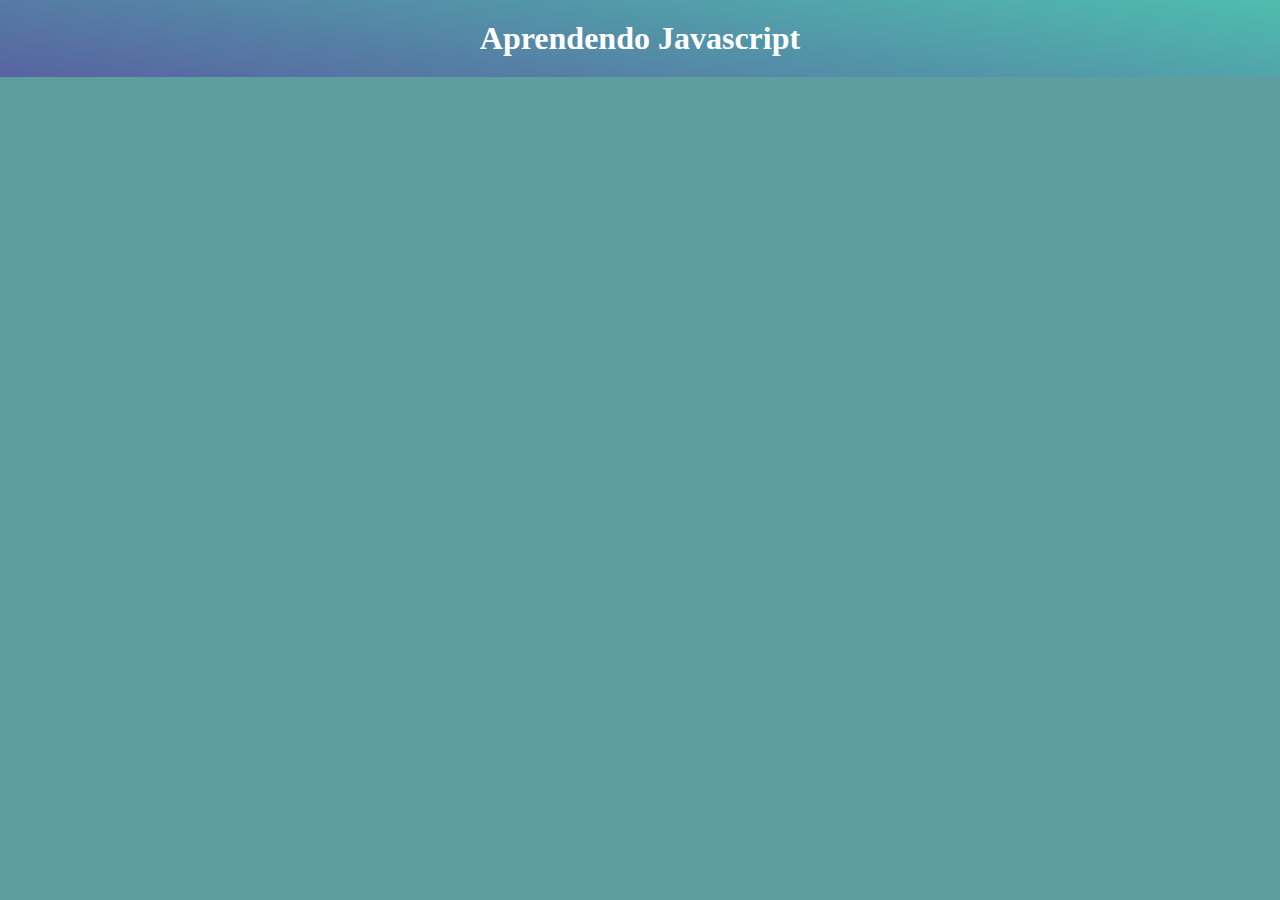
<file: Exercícios/ex01/index.html>
<!DOCTYPE html>
<html lang="en">
<head>
    <meta charset="UTF-8">
    <meta name="viewport" content="width=device-width, initial-scale=1.0">
    <title>Javascript</title>
    <link rel="stylesheet" href="style.css">
</head>
<body>
    <header>
        <h1>Aprendendo Javascript</h1>
    </header>
    <script>
        var nome = window.prompt('qual é o seu nome')//janela de pergunta esrita
        window.alert('seu nome é ' + nome + ' você eh um merda')
    </script>
</body>
</html>
</file>
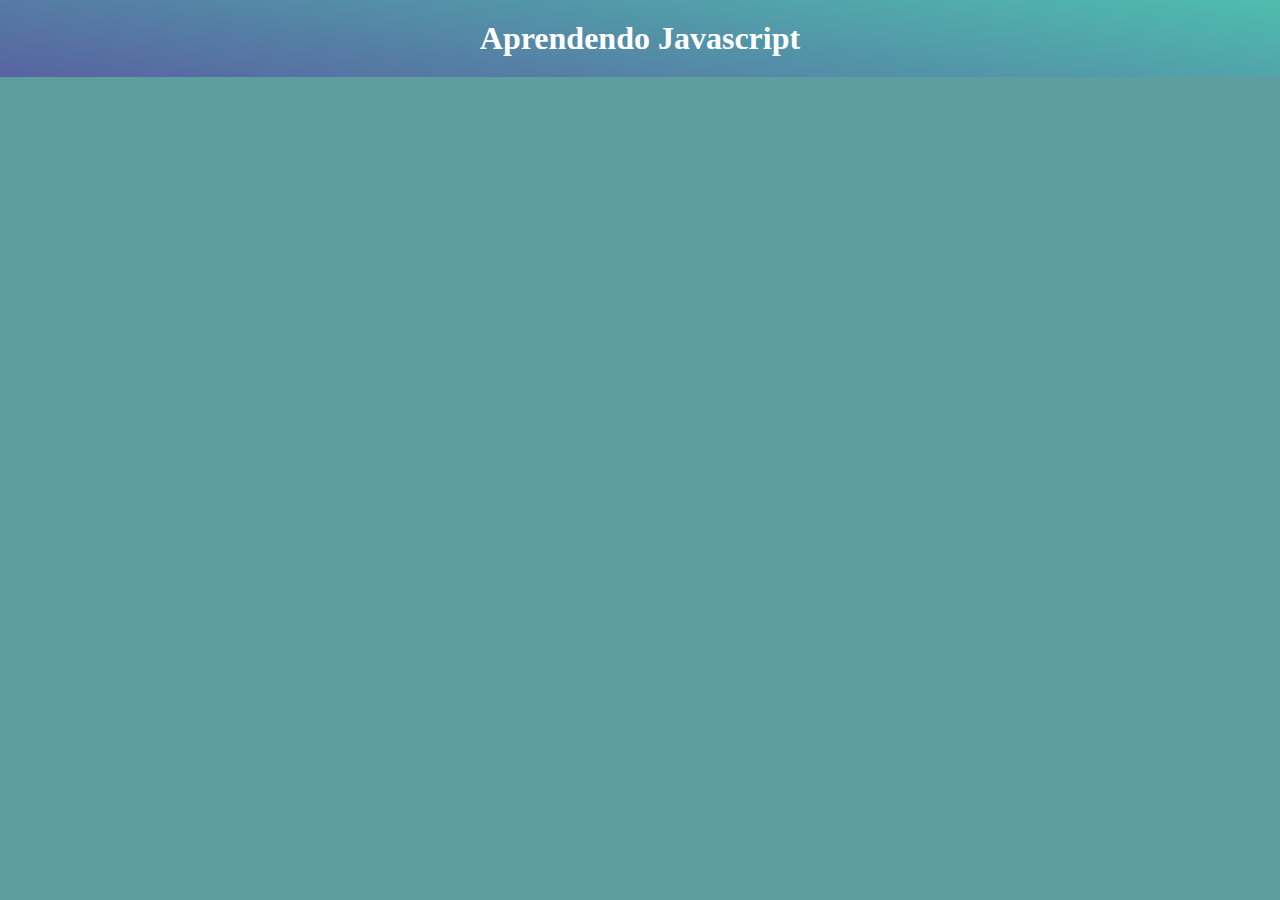
<file: Exercícios/ex02/index.html>
<!DOCTYPE html>
<html lang="pt-br">
<head>
    <meta charset="UTF-8">
    <meta name="viewport" content="width=device-width, initial-scale=1.0">
    <title>Javascript</title>
    <link rel="stylesheet" href="style.css">
</head>
<body>
    <header>
        <h1>Aprendendo Javascript</h1>
    </header>
    <script>
        var n1 = Number(window.prompt ('Digite um número:'))
        var n2 = Number(window.prompt ('Digite outro número:'))
        var s = n1 + n2
        window.alert(`A soma entre ${n1} e ${n2} é ${s}`)
    </script>
</body>
</html>
</file>
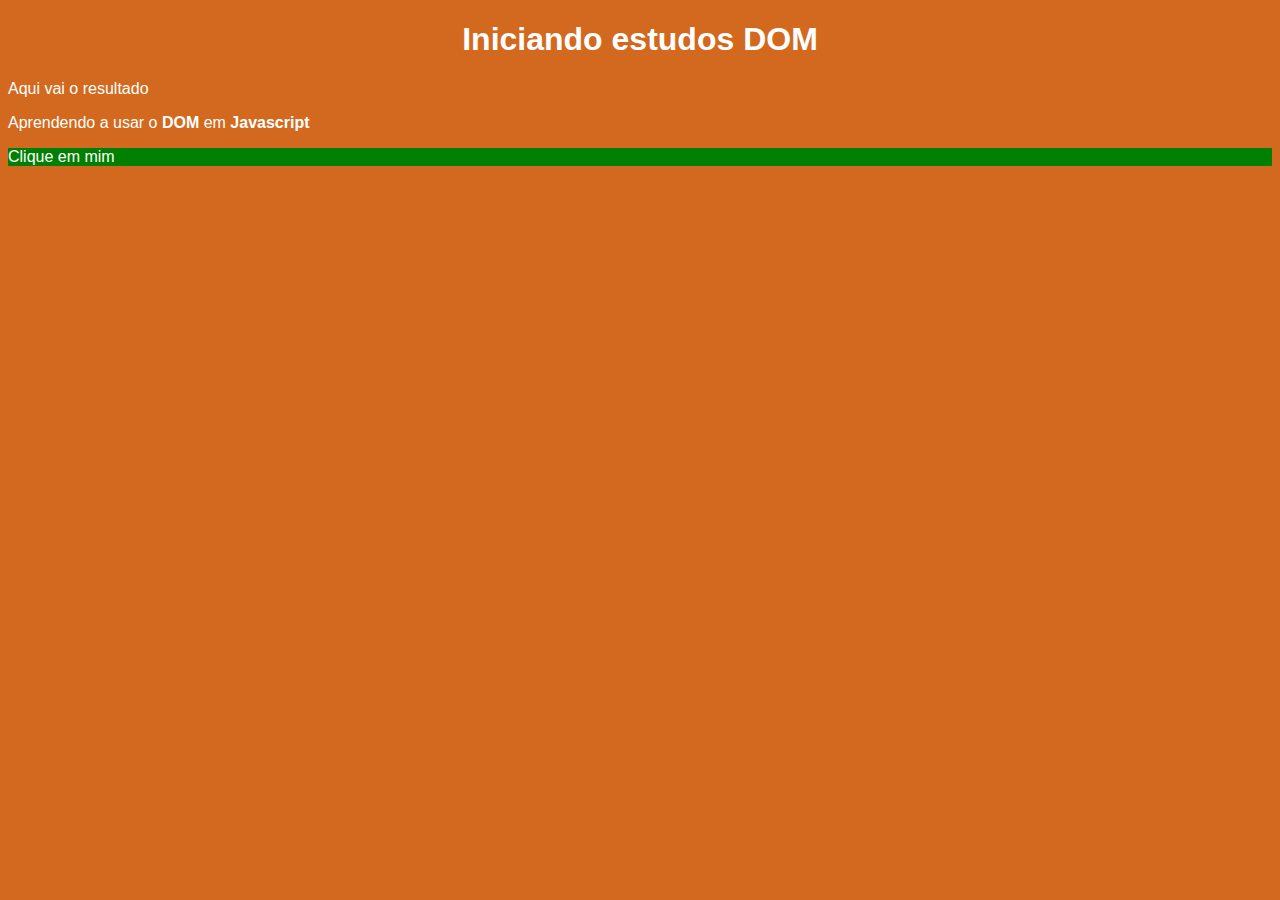
<file: Exercícios/ex03/index.html>
<!DOCTYPE html>
<html lang="en">
<head>
    <meta charset="UTF-8">
    <meta name="viewport" content="width=device-width, initial-scale=1.0">
    <title>Primeiros passos com DOM</title>
    <style>
        body{
            background-color: chocolate;
        }
        h1{
            text-align: center;
            color: white;
            font-family: Arial, Helvetica, sans-serif;
        }
        p{
            color: white;
            font-family: Arial, Helvetica, sans-serif;
        }
    </style>
</head>
<body>
    <h1>Iniciando estudos DOM</h1>
    <p>Aqui vai o resultado</p>
    <p>Aprendendo a usar o <strong>DOM</strong> em <strong>Javascript</strong></p>
    <div id="yt"><p>Clique em mim</p></div>
    <script>
        var corpo = window.document.body
        var b = window.document.querySelector('div#yt')
        /*var p1 = window.document.getElementsByTagName('p')[2]
        window.document.write(p1.innerText)
        p1.style.color = 'green'
        corpo.style.color = 'yellow'*/
        b.style.background = 'green'
    </script>
</body>
</html>
</file>
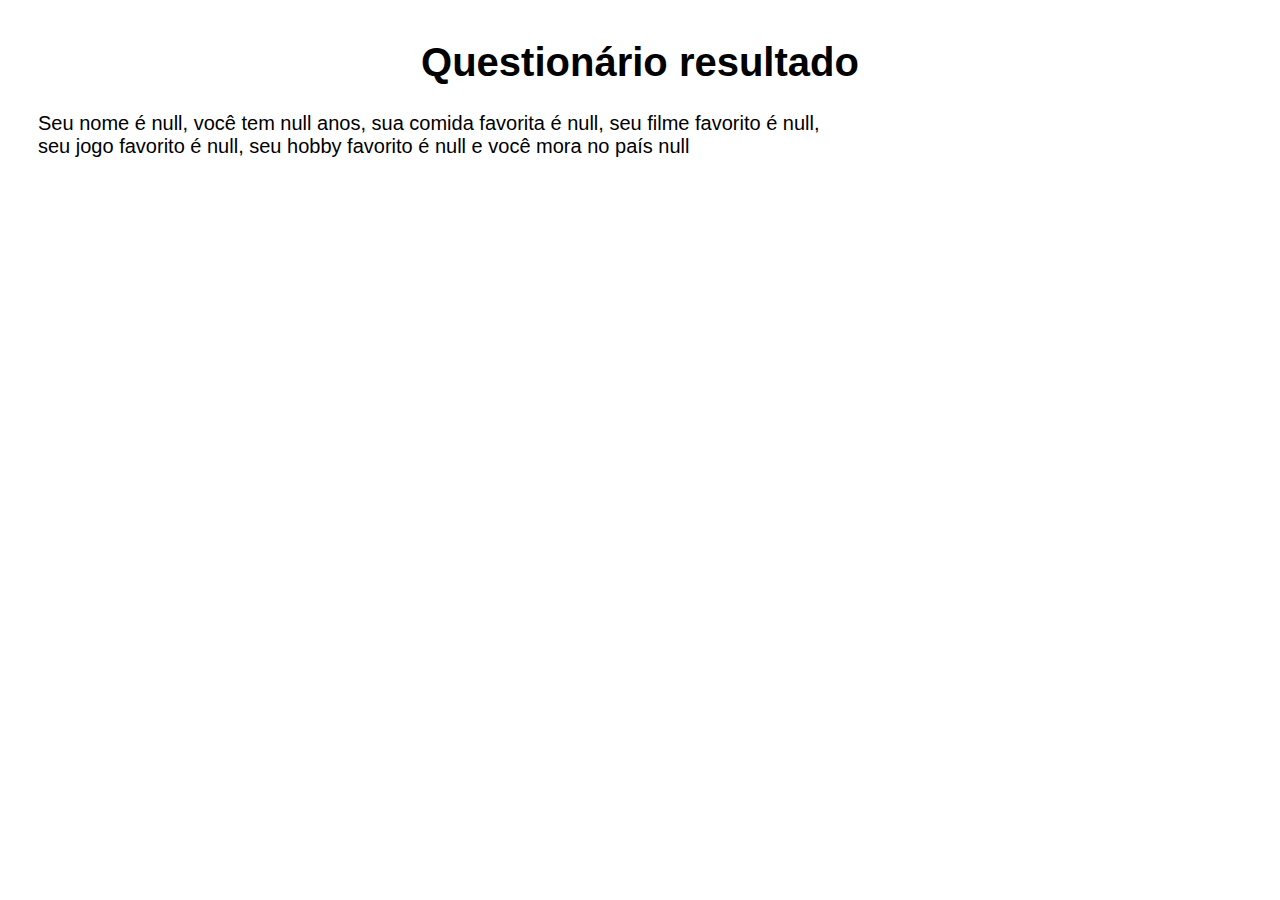
<file: Exercícios/ex03/test.html>
<!DOCTYPE html>
<html lang="pt-br">
<head>
    <meta charset="UTF-8">
    <meta name="viewport" content="width=device-width, initial-scale=1.0">
    <title>Questionário</title>
    <style>
       body{
        font-size: 20px;
        padding: 5px 30px 0px 30px ;
       }
       h1{
        text-align: center;
       }
    </style>
</head>
<body>
    <h1>Questionário resultado</h1>
    <script>
        var body = window.document.body
        window.alert('Responda as perguntas')
        var nome = window.prompt('Qual é o seu nome?')
        var idade = window.prompt('Qual é a sua idade')
        var comida = window.prompt('Qual é a sua comida favorita')
        var filme = window.prompt('Qual é o seu filme favorito')
        var jogo = window.prompt('Qual é o seu jogo favorito')
        var hobby = window.prompt('seu hobby favorito')
        var pais = window.prompt('Em qual país você mora')
        window.alert('Muito obrigado por responder todas as perguntas')
        body.style.fontFamily = 'arial'
        window.document.write(`Seu nome é ${nome}, você tem ${idade} anos, sua comida favorita é ${comida}, seu filme favorito é ${filme},</br> seu jogo favorito é ${jogo}, seu hobby favorito é ${hobby} e você mora no país ${pais} `)
    </script>
</body>
</html>
</file>
<file: Exercícios/ex01/style.css>
h1{
    color: white;
    text-align: center;
    padding-top: 20px;
    padding-bottom: 20px;
    margin: 0px;   
}
body{
    background-color: cadetblue;
    margin: 0px;
}
header{
    background-color: white;
    background-image: linear-gradient(9deg,rgb(88, 99, 161), rgb(79, 189, 174));
}
</file>
<file: Exercícios/ex02/style.css>
h1{
    color: white;
    text-align: center;
    padding-top: 20px;
    padding-bottom: 20px;
    margin: 0px;   
}
body{
    background-color: cadetblue;
    margin: 0px;
}
header{
    background-color: white;
    background-image: linear-gradient(9deg,rgb(88, 99, 161), rgb(79, 189, 174));
}
</file>
